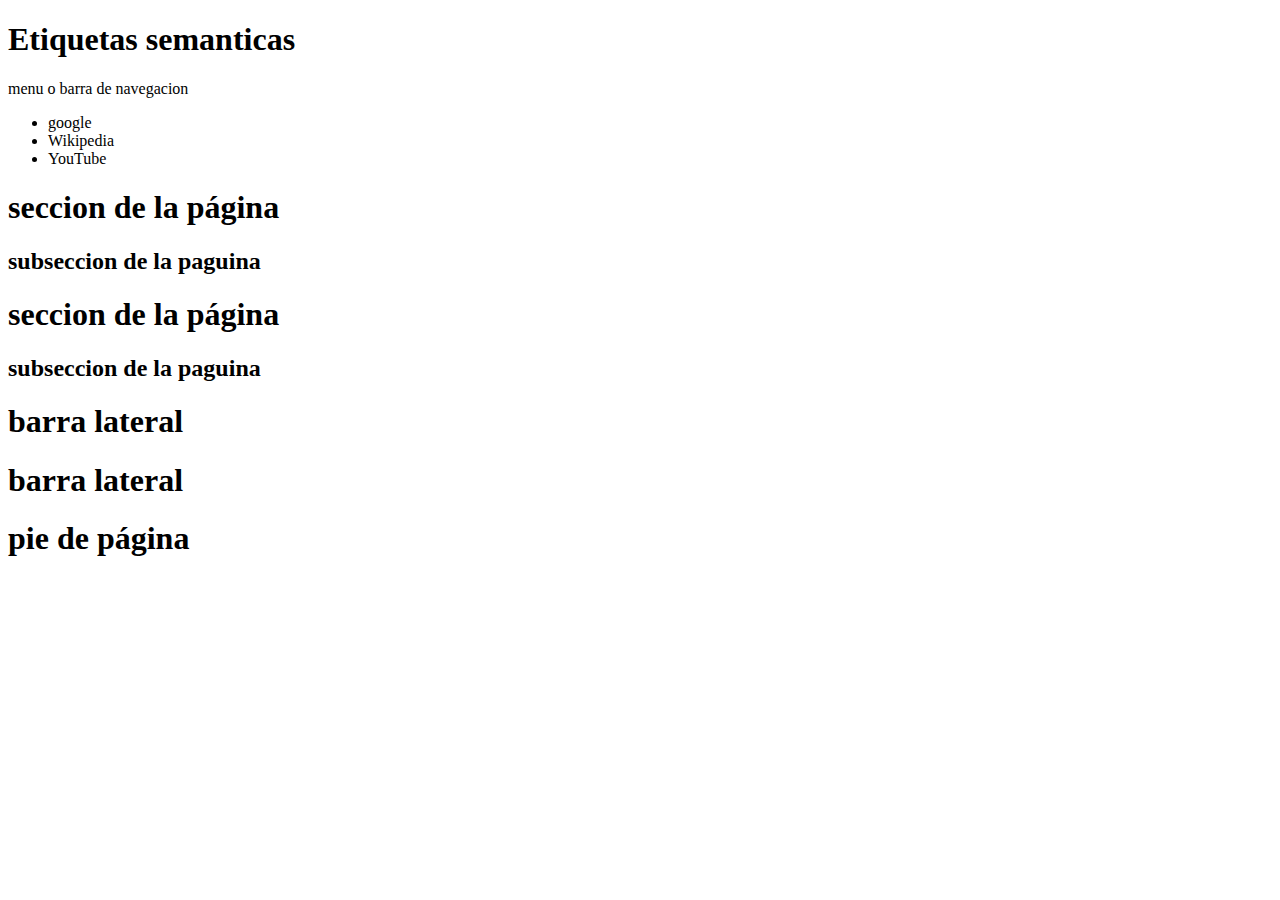
<file: a.html>
<!DOCTYPE html>
<html>

<head>
  <meta charset="UTF-8">
  <meta name="viewport" content="width=device-width, initial-scale=1">
  <title>estructura de una paguina</title>
</head>

<body>
<header>
  <h1>Etiquetas semanticas</h1>
  <nav>
    menu o barra de navegacion
  </nav>
</header>
<nav>
  <ul>
    <li>google</li>
    <li>Wikipedia</li>
    <li>YouTube</li>
  </ul>
</nav>
<section>
  <h1>seccion de la página</h1>
  <article>
    <h2>subseccion de la paguina</h2>
  </article>
</section>
<section>
  <h1>seccion de la página</h1>
  <article>
    <h2>subseccion de la paguina</h2>
  </article>
</section>
<aside>
  <h1>barra lateral</h1>
</aside>
<aside>
  <h1>barra lateral</h1>
</aside>
<footer>
  <h1>pie de página</h1>
</footer>

</body>

</html>
</file>
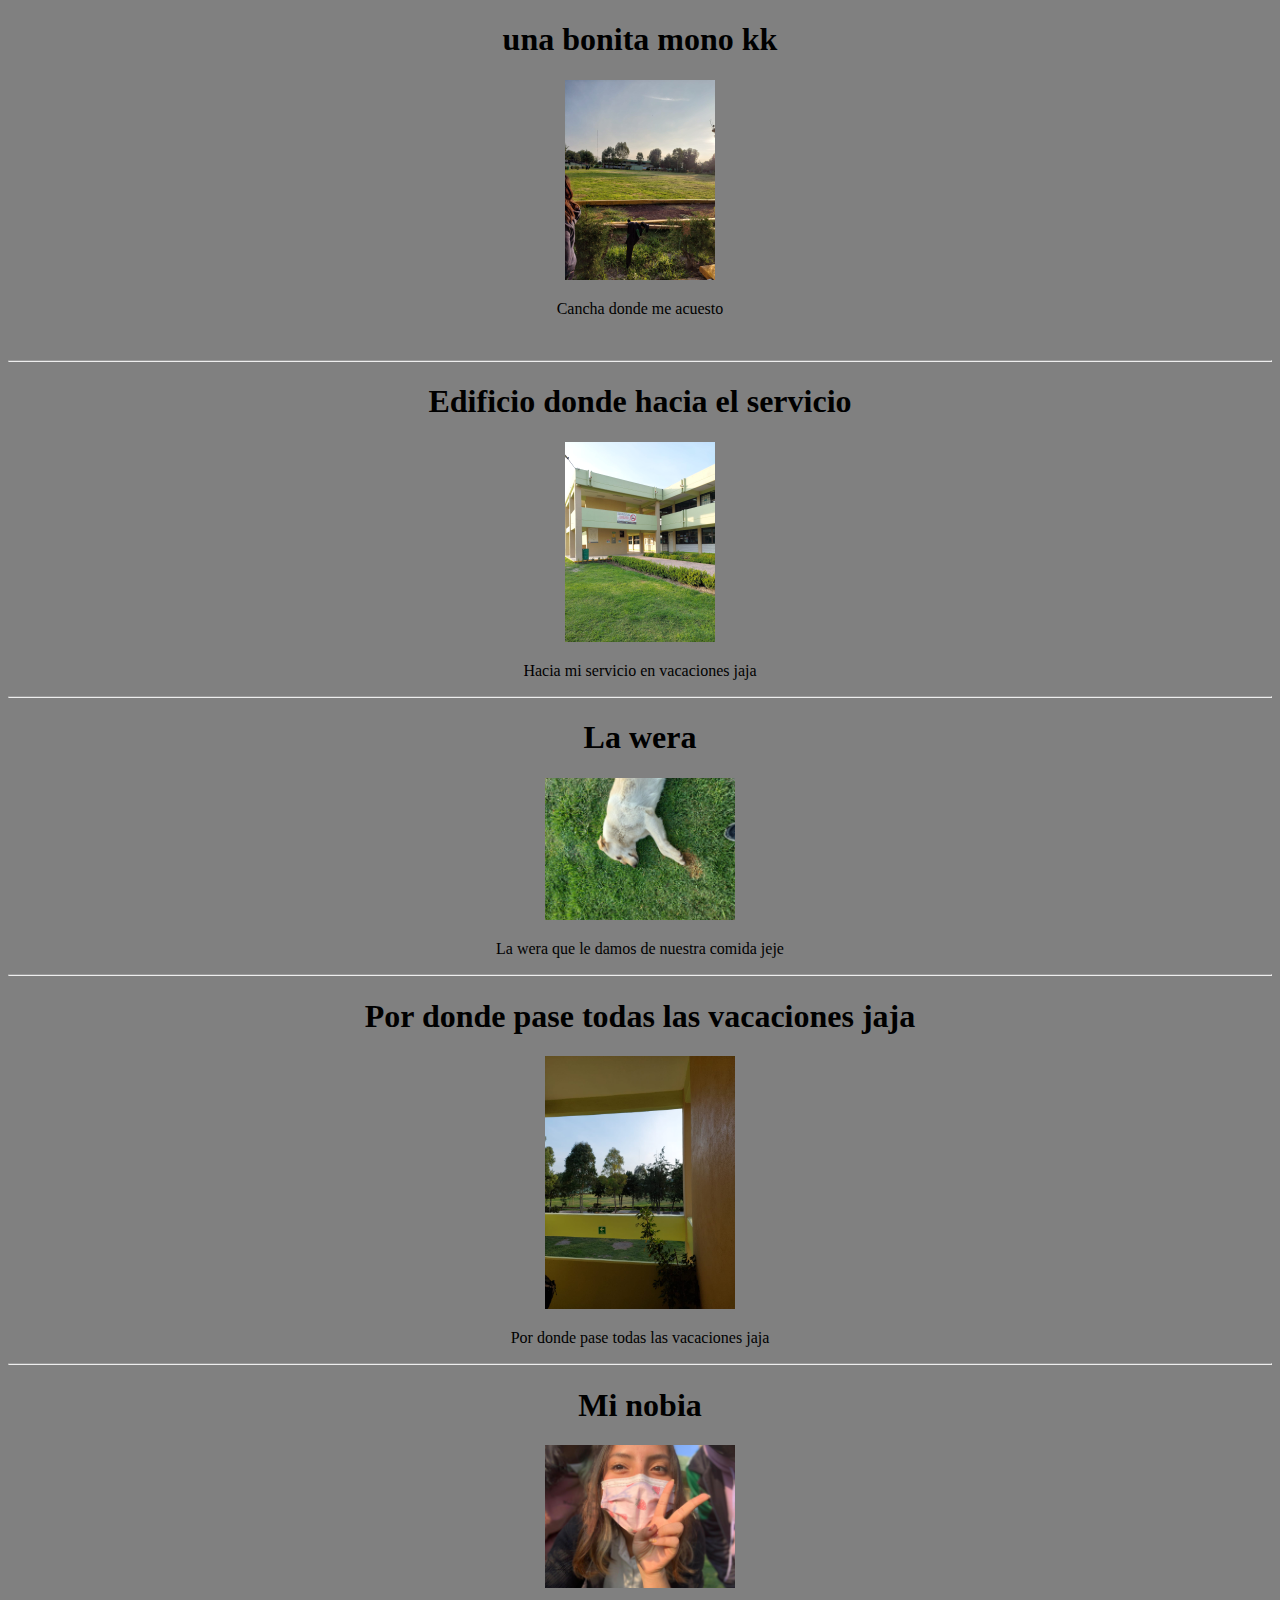
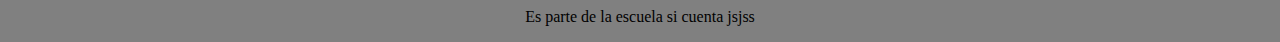
<file: c.html>
<!DOCTYPE html>
<html>

<head>
  <meta charset="UTF-8">
  <meta name="viewport" content="width=device-width, initial-scale=1">
  <title></title>
</head>

<body bgcolor="gray">
  <center>
    <h1>una bonita mono kk</h1>
<img src="1.jfif" width="150">
  <p>Cancha donde me acuesto</p>
  </center>
  <br>
  <hr>  
    <center>
      <h1>Edificio donde hacia el servicio</h1>
<img src="4.jfif" width="150">
<p>Hacia mi servicio en vacaciones  jaja </p>
  </center>
  <hr>
  <center>
    <h1>La wera</h1>
    <img src="3.jfif" width="190">
    <p>La wera que le damos de nuestra comida jeje </p>
  </center>
    <hr>
  <center>
    <h1>Por donde pase todas las vacaciones jaja </h1>
    <img src="2.jfif" width="190">
    <p>Por donde pase todas las vacaciones  jaja </p>
  </center>
    <hr>
    <center>
      <h1>Mi nobia</h1>
      <img src="5.jfif" width="190">
      <p>Es parte de la escuela si cuenta jsjss  </p>
    </center>
</body>

</html>
</file>
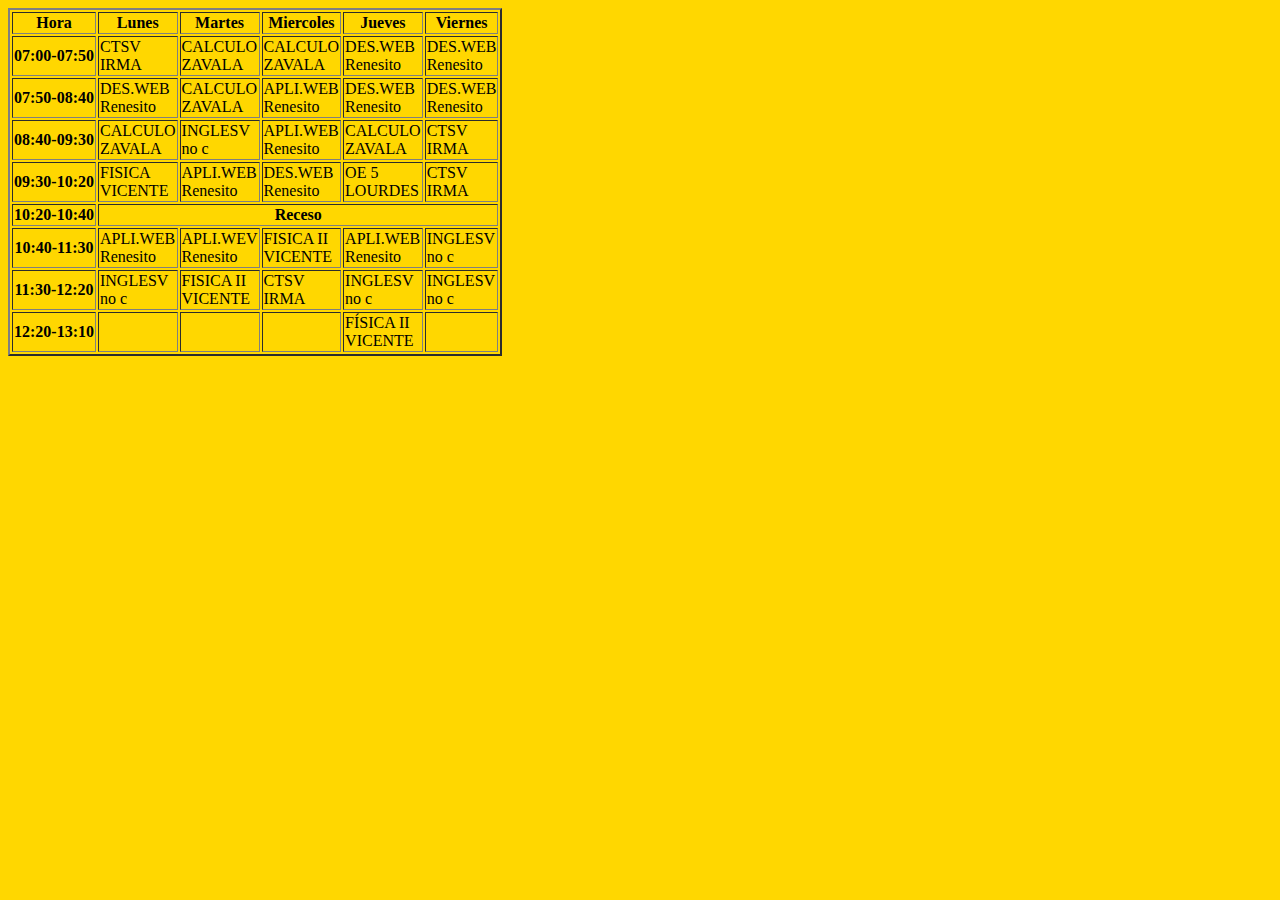
<file: d.html>
<html>
<head>
<title>Horario 505</title>
</head>

<body bgcolor="gold">
<table border="2px" aling="Right" bgcolor="">
<thead>
	<tr>
	<th>Hora</th>
	<th>Lunes</th>
	<th>Martes</th>
	<th>Miercoles</th>
	<th>Jueves</th>
	<th>Viernes</th>
	</tr>
</thead>

<tbody>
<tr>
<th>07:00-07:50</th>
<td>CTSV<br>IRMA</td>
<td>CALCULO<br>ZAVALA</td>
<td>CALCULO<br>ZAVALA</td>
<td>DES.WEB<br>Renesito</td>
<td>DES.WEB<br>Renesito</td>
</tr>


<tr>
<th>07:50-08:40</th>
<td>DES.WEB<br>Renesito</td>
<td>CALCULO<br>ZAVALA</td>
<td>APLI.WEB<br>Renesito</td>
<td>DES.WEB<br>Renesito</td>
<td>DES.WEB<br>Renesito</td>
</tr>

<tr>
<th>08:40-09:30</th>
<td>CALCULO<br>ZAVALA</td>
<td>INGLESV<br>no c</td>
<td>APLI.WEB<br>Renesito</td>
<td>CALCULO<br>ZAVALA</td>
<td>CTSV<br>IRMA</td>
</tr>

<tr>
<th>09:30-10:20</th>
<td>FISICA<br>VICENTE</td>
<td>APLI.WEB<br>Renesito</td>
<td>DES.WEB<br>Renesito</td>
<td>OE 5<br>LOURDES</td>
<td>CTSV<br>IRMA</td>
</tr>

<tr>
<th>10:20-10:40</th>
<th colspan="5">Receso</th>
</tr>

<tr>
<th>10:40-11:30</th>
<td>APLI.WEB<br>Renesito</td>
<td>APLI.WEV<br>Renesito</td>
<td>FISICA II <br> VICENTE</td>
<td>APLI.WEB<br>Renesito</td>
<td>INGLESV<br>no c</td>
</tr>

<tr>
<th>11:30-12:20</th>
<td>INGLESV<br>no c </td>
<td>FISICA II<br>VICENTE </td>
<td>CTSV<br>IRMA</td>
<td>INGLESV<br>no c</td>
<td>INGLESV<br>no c</td>
</tr>

<tr>
<th>12:20-13:10</th>
<td></td>
<td></td>
<td></td>
<td>FÍSICA II<br>VICENTE</td>
<td></td>
</tr>
</tbody>
</table>
  </div>
</p>
</body>
</html>
</file>
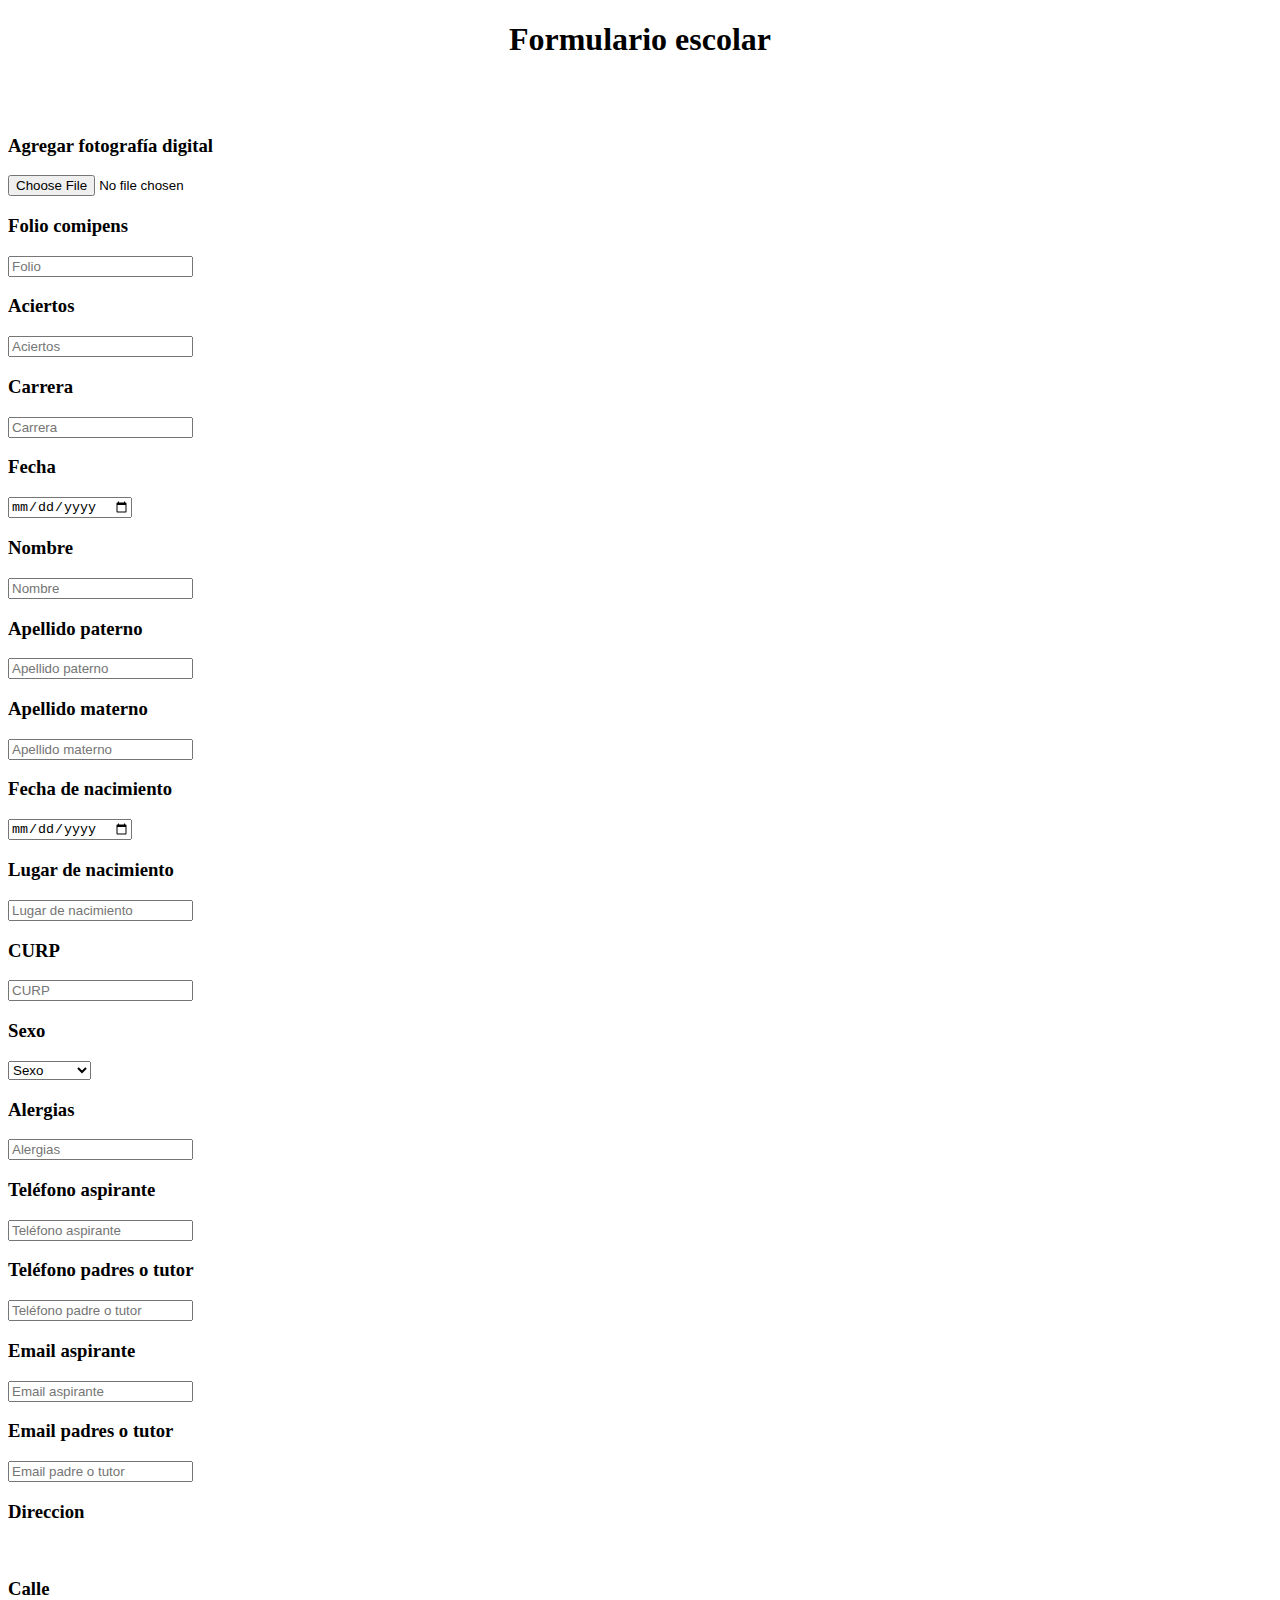
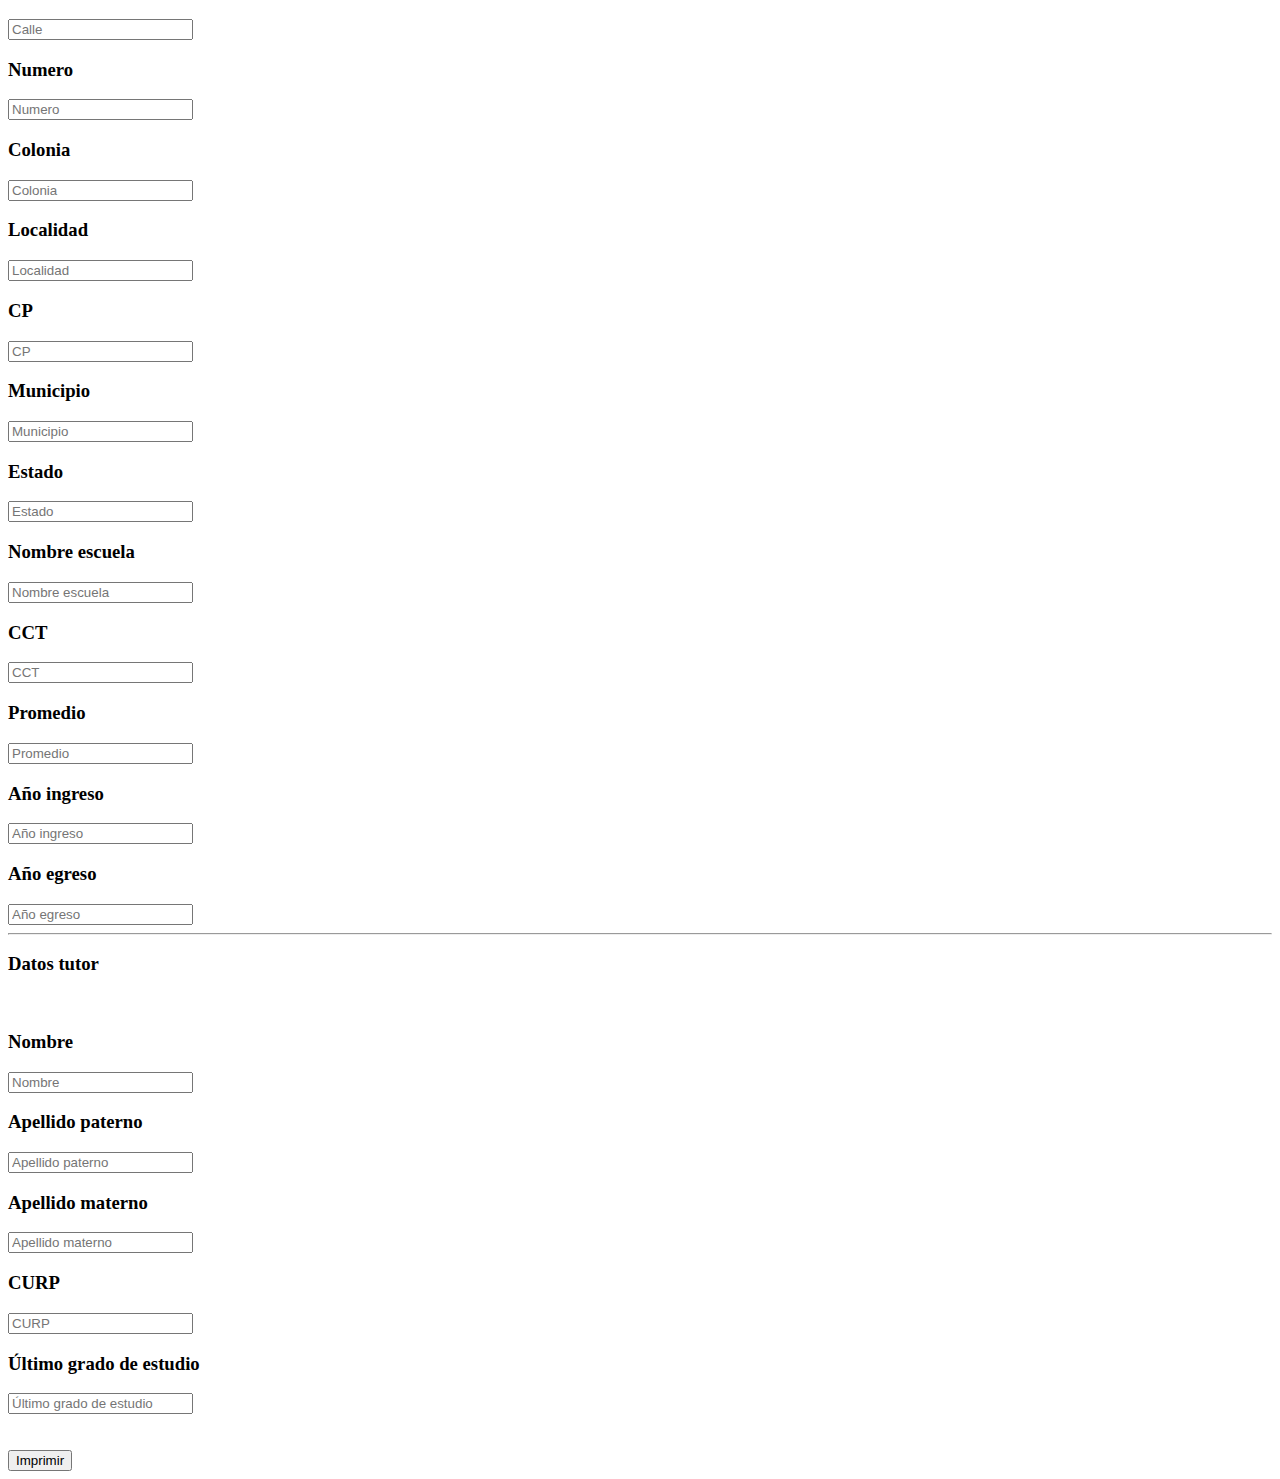
<file: f.html>
<!DOCTYPE html>
<html>

<head>
  <meta charset="UTF-8">
  <meta name="viewport" content="width=device-width, initial-scale=1">
  <title>Formulario </title>
</head>

<body>
  <form action="">
<center><h1>Formulario escolar </h1></center><br><br>
<h3>Agregar fotografía digital</h3><input type="file" required id="foto"><br>
<h3>Folio comipens</h3>
<input type="text" class="u-full-width"   placeholder="Folio" required id="folio" /><br>
<h3>Aciertos</h3>
<input type="number" class="u-full-width"placeholder="Aciertos" required id="aciertos" /><br>
<h3>Carrera</h3>
<input type="text" class="u-full-width" placeholder="Carrera" id="carrera" required /><br>
<h3>Fecha</h3>
<input type="date" class="u-full-width"placeholder="Fecha" required id="fecha"/><br>
<h3>Nombre</h3>
<input type="text" class="u-full-width" placeholder="Nombre"required id="nombre"/><br>
<h3>Apellido paterno</h3>
<input type="text" class="u-full-width" placeholder="Apellido paterno"required id="apellido1"/><br>
<h3>Apellido materno</h3>
<input type="text" class="u-full-width" placeholder="Apellido materno" required id="apellido2"/><br>
<h3>Fecha de nacimiento</h3>
<input type="date" class="u-full-width" required placeholder="Fecha de nacimiento" id="fechan"/><br>
<h3>Lugar de nacimiento </h3>
<input type="text" class="u-full-width" placeholder="Lugar de nacimiento " required id="lugarn"/><br>
<h3>CURP</h3>
<input type="text" class="u-full-width" placeholder="CURP"required id="curp1" /><br>
<h3>Sexo</h3> <select class="form-select form-select-sm" aria-label=".form-select-sm example" id="sexo"  required>
                 <option selected>Sexo</option>
                 <option value="1">Femenino</option>
                 <option value="2">Masculino</option>
                 <option value="3">sin definir</option>
               </select>

<h3>Alergias</h3>
<input type="text" class="u-full-width" placeholder="Alergias"required id="alergias"/><br>
<h3>Teléfono aspirante</h3>
<input type="tel" class="u-full-width" placeholder="Teléfono aspirante "required id="telefono1" /><br>
<h3>Teléfono padres o tutor</h3>
<input type="tel" class="u-full-width" placeholder="Teléfono padre o tutor"required id="telefono2"/><br>
<h3>Email aspirante</h3>
<input type="email" class="u-full-width" placeholder="Email aspirante"required id="email1"/><br>
<h3>Email padres o tutor</h3>
<input type="email" class="u-full-width"placeholder="Email padre o tutor"required id="email2"/><br>   
<h3>Direccion</h3>
<br>
<h3>Calle</h3>
<input type="text" class="u-full-width" placeholder="Calle"required id="calle"/><br>
<h3>Numero</h3>
<input type="text" class="u-full-width" placeholder="Numero"required id="numeroc"/><br>
<h3>Colonia</h3>
<input type="text" class="u-full-width"placeholder="Colonia" required id="colonia"/><br>
<h3>Localidad</h3>
<input type="text" class="u-full-width"placeholder="Localidad" required id="localidad"/><br>
<h3>CP</h3>
<input type="text" class="u-full-width" placeholder="CP"required id="cp"/><br>
<h3>Municipio</h3>
<input type="text" class="u-full-width" placeholder="Municipio"required id="municipio"/><br>
<h3>Estado</h3>
<input type="text" class="u-full-width" placeholder="Estado"required id="estado" /><br>

<h3>Nombre escuela</h3>
<input type="text" class="u-full-width"placeholder="Nombre escuela" required id="nombree"/><br>
<h3>CCT</h3>
<input type="text" class="u-full-width"placeholder="CCT" required id="cct"/><br>
<h3>Promedio</h3>
<input type="number " class="u-full-width" placeholder="Promedio"requicct id="promedio" /><br>
<h3>Año ingreso</h3>
<input type="number " class="u-full-width" placeholder="Año ingreso"required id="añoi" /><br>
<h3>Año egreso</h3>
<input type="number " class="u-full-width" placeholder="Año egreso " id="añoe"/><br>

<hr><h3>Datos tutor</h3>
<br>
<h3>Nombre</h3>
<input type="text" class="u-full-width"placeholder="Nombre " required id="nombret"/><br>
<h3>Apellido paterno</h3>
<input type="text" class="u-full-width" placeholder="Apellido paterno"required id="apellido3"/><br>
<h3>Apellido materno</h3>
<input type="text" class="u-full-width"placeholder="Apellido materno"required id="apellido4"/><br>
<h3>CURP</h3>
<input type="text" class="u-full-width"placeholder="CURP" required id="curp2"/><br>
<h3>Último grado de estudio</h3>
<input type="text" class="u-full-width" placeholder="Último grado de estudio "required id="ultimog"/><br><br><br>


<button type="submit" onclick="ver()" class="u-full-width button-primary">Imprimir</button>

</form>
<div id="imprimir">
  
</div>
<script>
var imprimir= document.querySelector("#imprimir");
const ver = () => {

  var foto = document.querySelector("#foto").value;
  var folio = document.querySelector("#folio").value;
  var aciertos = document.querySelector("#aciertos").value;
  var carrera = document.querySelector("#carrera").value;
  var fecha = document.querySelector("#fecha").value;
  var nombre = document.querySelector("#nombre").value;
  var apellido1 = document.querySelector("#apellido1").value;
  var apellido2 = document.querySelector("#apellido2").value;
  var fechan= document.querySelector("#fechan").value;
  var lugarn = document.querySelector("#lugarn").value;
  var curp1 = document.querySelector("#curp1").value;
  var sexo = document.querySelector("#sexo").value;
  var alergias = document.querySelector("#alergias").value;
  var telefono1= document.querySelector("#telefono1").value;
  var telefono2= document.querySelector("#telefono2").value;
  var emaio1= document.querySelector("#email1").value;
  var email2 = document.querySelector("#email2").value;
  
  
  var calle = document.querySelector("#calle").value;
  var numeroc = document.querySelector("#numeroc").value;
  var colonia = document.querySelector("#colonia").value;
  var localidad = document.querySelector("#localidad").value;
  var cp= document.querySelector("#cp").value;
  var municipio = document.querySelector("#municipio").value;
  var estado = document.querySelector("#estado").value;
  var nombree= document.querySelector("#nombree").value;
var cct= document.querySelector("#cct").value;

  var promedio= document.querySelector("#promedio").value;
  var añoi = document.querySelector("#añoi").value;
  var añoe= document.querySelector("#añoe").value;
  
  var nombret= document.querySelector("#nombret").value;
var apellido3 = document.querySelector("#apellido3").value;
var apellido4= document.querySelector("#apellido4").value;
var curp2 = document.querySelector("#curp2").value;
var ultimog = document.querySelector("#ultimog").value;


var tabla=`<table border id="perro">
		<tr>
		<td>    <img src="images (1).png " alt="" width="100 " height="50">
 </td> 
 <td> _________</td>
			<td>     <img src="images (4).jpeg " alt="" width="100 " height="50"></td> 
	 </tr>
	 	<tr>
	 	<td>Foto ${foto} </td> 
	  </tr>
	<tr>
	<td>Folio: ${folio} </td> 
 </tr>
 	<tr>
 	<td>Aciertos: ${aciertos} </td> 
  </tr>
  	<tr>
  	<td>Carrera: ${carrera} </td> 
   </tr>
 	<tr>
 	<td>Fecha ${fecha} </td> 
  </tr>
	<tr>
	<td>Nombre del alumno: ${nombre} </td> 
 </tr>
 <tr>
 	<td>Apellido paterno: ${apellido1} </td> 
  </tr>
	<tr>
	<td>Apellido Materno: ${apellido2} </td> 
 </tr>
 	<tr>
 	<td>Dia de nacimiemto: ${fechan} </td> 
  </tr>
 	<tr>
 	<td>Lugar de Nacimiento: ${lugarn} </td> 
  </tr>
 	<tr>
 	<td>Curp: ${curp1} </td> 
  </tr>
 	<tr>
 	<td>Sexo: ${sexo} </td> 
  </tr>
 	<tr>
 	<td>Alergias: ${alergias} </td> 
  </tr>
 	<tr>
 	<td>Telefono del alumno: ${telefono1} </td> 
  </tr>
 	<tr>
 	<td>Telefono del tutor: ${telefono2} </td> 
  </tr>
 	<tr>
 	<td>Email alumno: ${email1} </td> 
  </tr>
 	<tr>
 	<td>Email tutor: ${email2} </td> 
  </tr>
 	<tr>
 	
 	
 	<td>Calle: ${calle} </td> 
  </tr>
 	<tr>
 	<td>Numero: ${numeroc} </td> 
  </tr>
 	<tr>
 	<td>Colonia: ${colonia} </td> 
  </tr>
  	<tr>
  	<td>Localidad: ${localidad} </td> 
   </tr>
  	<tr>
  	<td>Codigo postal: ${cp} </td> 
   </tr>
  	<tr>
  	<td>Municipio: ${municipio} </td> 
   </tr>
 	<tr>
 	<td>Estado: ${estado} </td> 
  </tr>
	<tr>
	<td>Nombre de la escuela: ${nombree} </td> 
 </tr>
	<tr>
	<td>CCT: ${cct} </td> 
 </tr>
	<tr>
	<td>Promedio: ${promedio} </td> 
 </tr>
	<tr>
	<td>Año de ingreso: ${añoi} </td> 
 </tr>
	<tr>
	<td>Año de egreso: ${añoe} </td> 
 </tr>
 
 
 	<tr>
<td>Nombre del tutor: ${nombret} </td> 
  </tr>
  	<tr>
  	<td>Apellido paterno del tutor: ${apellido3} </td> 
   </tr>
 	<tr>
 	<td>Apellido materno del tutor:${apellido4} </td> 
  </tr>
 	<tr>
 	<td>Curp del tutor:${curp2} </td> 
  </tr>
   	<tr>
   	<td>Ultimo grado de eatudios:${ultimog} </td> 
    </tr>
`;
imprimir.innerHTML=tabla;

}


</script>
</body>

</html>
</file>
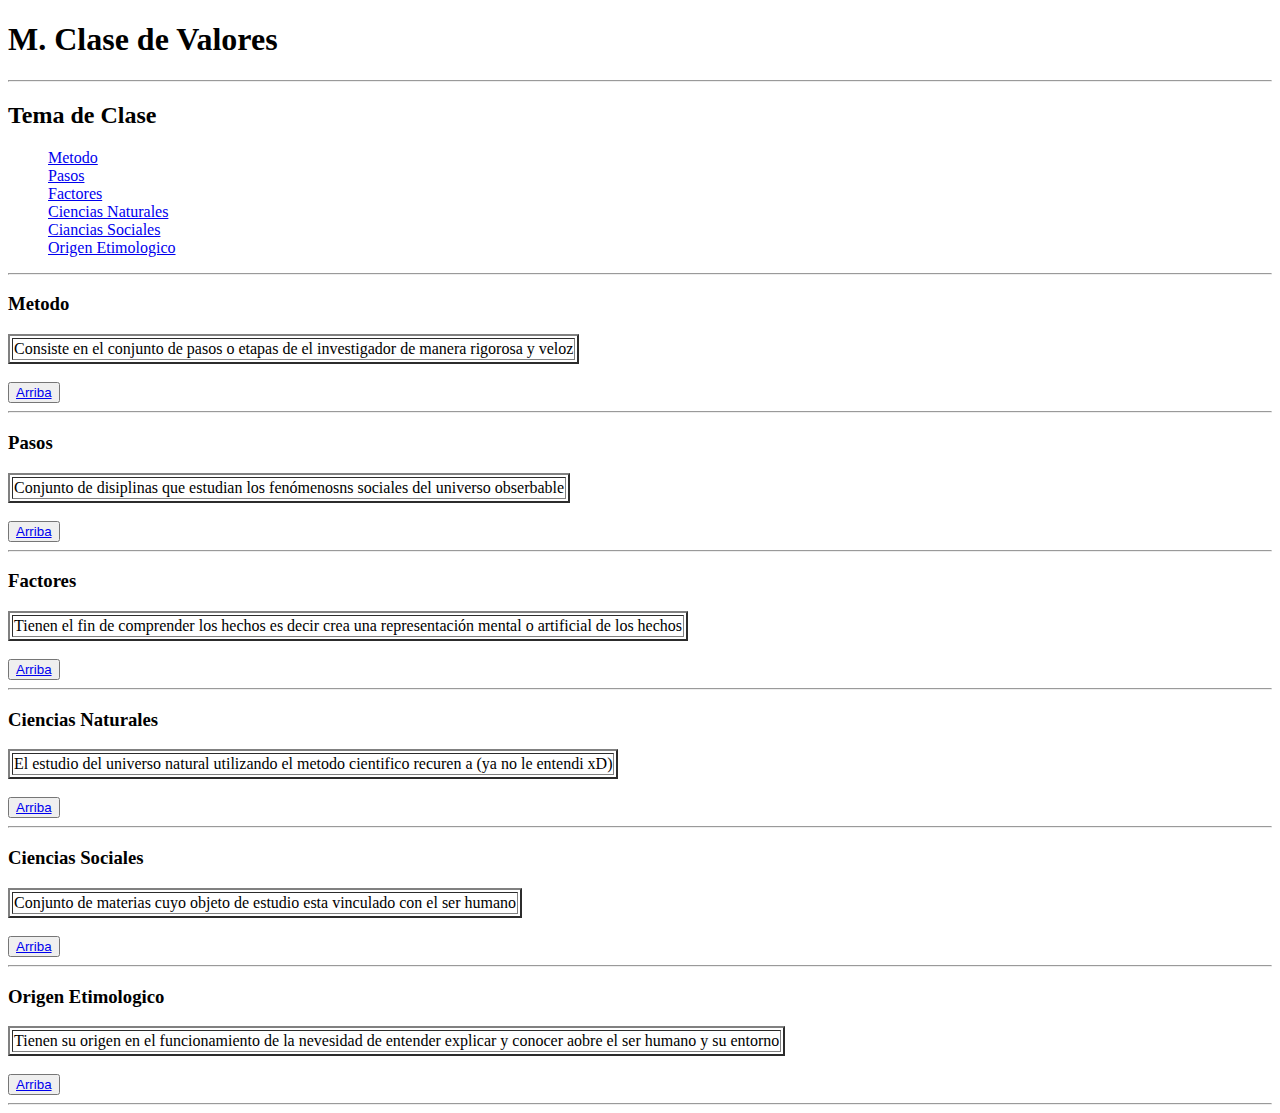
<file: h.html>
<!DOCTYPE html>
<html>

<head>
  <meta charset="UTF-8">
  <meta name="viewport" content="width=device-width, initial-scale=1">
  <title></title>
</head>
<h1>M. Clase de Valores</h1>
<hr>
<a name="arriba"><h2>Tema de Clase</h2></a>

<ul>

 <a href="#1" <li>Metodo</li> </a>
 <br>
  <a href="#2" <li>Pasos </li></a>
  <br>
   <a href="#3" <li>Factores</li> </a>
   <br>
    <a href="#4" <li>Ciencias Naturales</li> </a>
    <br>
     <a href="#5" <li>Ciancias Sociales</li> </a>
     <br>
   <a href="#6" <li>Origen Etimologico</li> </a>
</ul>
<hr>

<a name="1"><h3>Metodo</h3></a>
<table border="2">
  <tr>
    <td>Consiste en el conjunto de pasos o etapas de el investigador de manera rigorosa y veloz</td>
 
  </tr>
</table> <br>
 <button ><a href="#arriba">Arriba </a> </button>
 <hr>
 
<a name="2"><h3>Pasos</h3></a>
<table border="2">
  <tr>
    <td>Conjunto de disiplinas que estudian los fenómenosns sociales del universo obserbable </td>
 
  </tr>
</table> <br>
 <button ><a href="#arriba">Arriba </a> </button>
 <hr>
 
<a name="3"><h3>Factores</h3></a>
<table border="2">
  <tr>
    <td>Tienen el fin de comprender los hechos es decir crea una representación mental o artificial de los hechos</td>
 
  </tr>
</table> <br>
 <button ><a href="#arriba">Arriba </a> </button>
 <hr>
 
<a name="4"><h3>Ciencias Naturales</h3></a>
<table border="2">
  <tr>
    <td>El estudio del universo natural utilizando el metodo cientifico recuren a (ya no le entendi xD)</td>
 
  </tr>
</table> <br>
 <button ><a href="#arriba">Arriba </a> </button>
 <hr>
 
 
<a name="5"><h3>Ciencias Sociales</h3></a>
<table border="2">
  <tr>
    <td>Conjunto de materias cuyo objeto de estudio esta vinculado con el ser humano </td>
 
  </tr>
</table> <br>
 <button ><a href="#arriba">Arriba </a> </button>
 <hr>
 
 
<a name="6"><h3>Origen Etimologico </h3></a>
<table border="2">
  <tr>
    <td>Tienen su origen en el funcionamiento  de la nevesidad de entender explicar y conocer aobre el ser humano y su entorno </td>
 
  </tr>
</table> <br>
 <button ><a href="#arriba">Arriba </a> </button>
 <hr>
 
<body>

</body>

</html>
</file>
